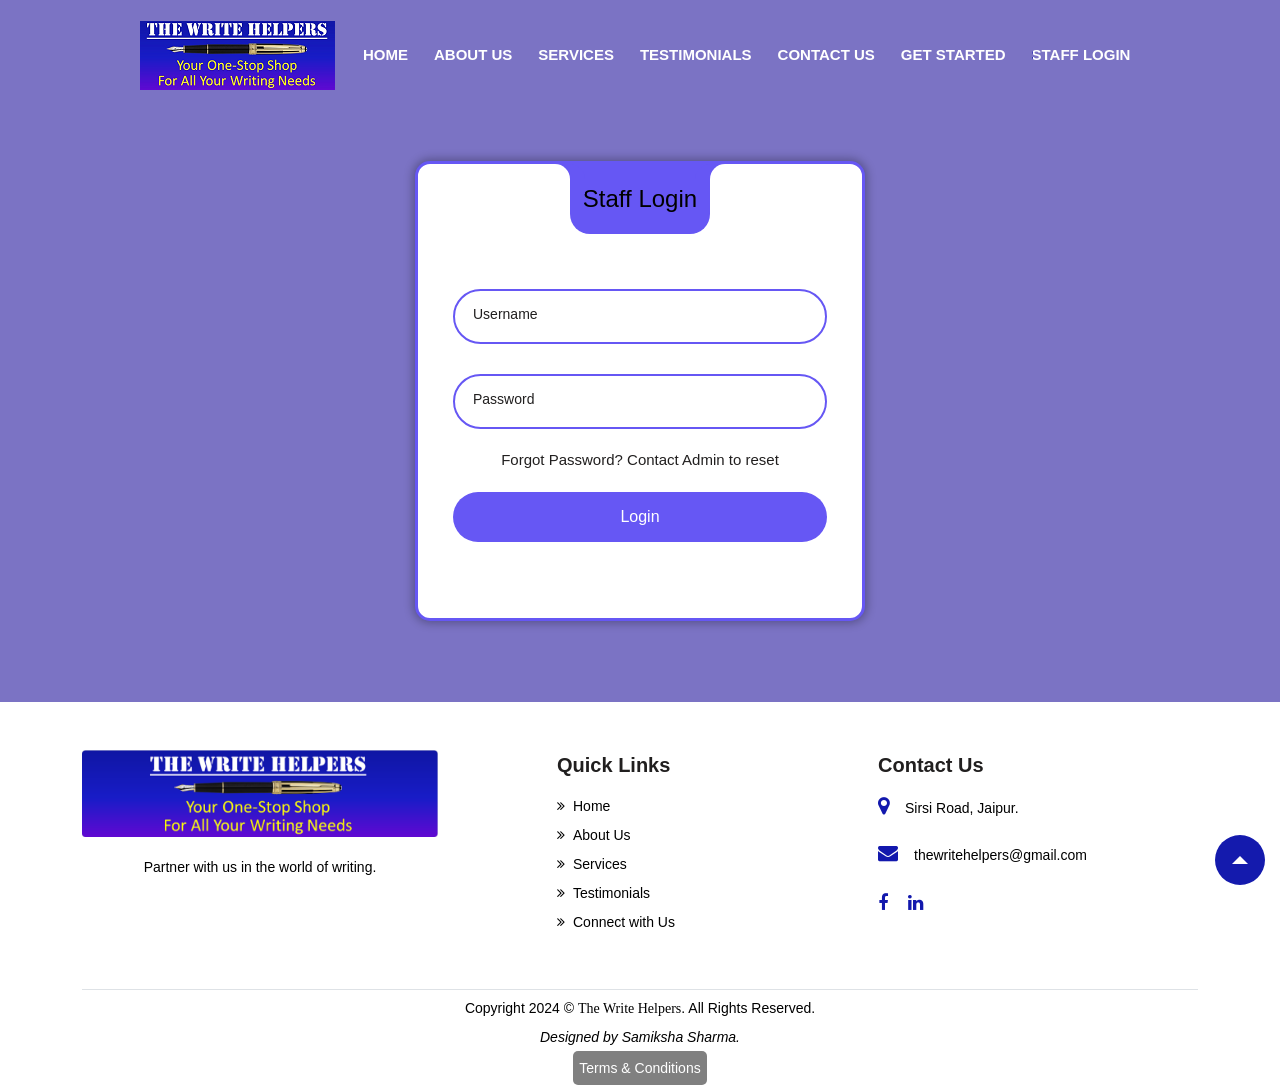
<file: login.html>
﻿<!DOCTYPE html>
<html lang="en">
  <head>
    <!-- ========== Meta Tags ========== -->
    <meta charset="utf-8">
    <meta name="viewport" content="width=device-width, initial-scale=1">
    <meta name="description" content="Edusquad - Education Template">
    <!-- ========== Page Title ========== -->
    <title>TheWriteHelpers</title>
    <!-- ========== Favicon Icon ========== -->
    <link rel="shortcut icon" href="assets/image/LOGO.65c3c8d3624ae5.07844463.png" type="image/x-icon">
    <!-- ========== Google Fonts ========== -->
    <link href="../../../css?family=Montserrat:400,800&display=swap" rel="stylesheet">
    <!-- ========== Start Stylesheet ========== -->
    <link rel="stylesheet" href="assets/css/bootstrap.min.css">
    <link rel="stylesheet" href="../../../font-awesome/4.7.0/css/font-awesome.min.css">
    <link rel="stylesheet" type="text/css" href="assets/css/slick.css">
    <link rel="stylesheet" type="text/css" href="assets/css/slick-theme.css">
    <link rel="stylesheet" href="assets/css/animate.min.css">
    <link rel="stylesheet" href="assets/css/aos.css">
    <link rel="stylesheet" href="assets/css/jquery.fancybox.min.css">
    <link rel="stylesheet" href="assets/css/themify-icons.css">
    <link rel="stylesheet" href="assets/css/style.css">


    <link rel="stylesheet" href="https://cdnjs.cloudflare.com/ajax/libs/font-awesome/4.7.0/css/font-awesome.min.css">
 


  </head>
  <!--start preloader-->
  <div class="preloader">
    <div class="spinner">
      <div class="double-bounce1"></div>
      <div class="double-bounce2"></div>
    </div>
  </div>
  <!--end preloader-->
  <div class="page-wrapper" id="page-wrapper">
    <!-- start top header -->
    <!-- <header class="top-header py-2">
      <div class="container">
        <div class="row align-content-center">
          <div class="col-xl-3 col-lg-4 col-md-12 text-start top-btn">
            <button type="button" class="btn theme-orange">Admission</button>
            <button type="button" class="btn theme-orange">Quick Inquery</button>
          </div>
          <div class="col-xl-2 col-lg-3 col-md-4 py-2 fw-bold f-15 announcement">
            <i class="fa fa-bullhorn me-3"></i>
            <span>Announcement</span>
          </div>
          <div class="col-xl-7 col-lg-5 col-md-8">
            <p class="marquee">
              <span> Hashtag going forward plagiarism West Seattle Blog Nook the power of the press belongs to the person who owns one Gannett get me rewrite project thunderdome.</span>
            </p>
          </div>
        </div>
      </div>
    </header> -->
    <!-- end top header -->
    <!-- start main header -->
    <header class="main-header" id="header">
      <div class="container-fluid">
        <nav class="navbar navbar-expand-lg navbar-dark">
          <a class="navbar-brand" href="index.html">
            <img src="assets/image/logo small.png " class=" img-fluid" alt="Edusquad"> 

          </a>
          <span class="navbar-toggler">
            <i class="ti-align-left" onclick="openNav()"></i>
          </span>
          <div class="collapse navbar-collapse " id="collapsibleNavbar">
            <ul class="navbar-nav">
              <li class="nav-item">
                <a class="nav-link" href="index.html">Home</a>
              </li>
              <!-- <li class="nav-item dropdown">
                <a class="nav-link dropdown-toggle" href="#" data-toggle="dropdown">About</a>
                <div class="dropdown-menu">
                  <a class="dropdown-item" href="about.html">Who We Are</a>
                  <a class="dropdown-item" href="achievement.html">Achievement</a>
                </div>
              </li> -->
              <!-- <li class="nav-item dropdown">
                <a class="nav-link dropdown-toggle" href="#" id="navbardrop" data-toggle="dropdown"> Student Corner </a>
                <div class="dropdown-menu">
                  <a class="dropdown-item" href="result.html">Result</a>
                  <a class="dropdown-item" href="student.html">Student</a>
                  <a class="dropdown-item" href="course.html">Course</a>
                </div>
              </li> -->
              <li class="nav-item">
                <a class="nav-link" href="index.html #About"  onclick="scrollToSection(event, 'About')">About Us</a>
              </li>
              <li class="nav-item">
                <a class="nav-link" href="index.html #services">Services</a>
              </li>
              <li class="nav-item">
                <a class="nav-link" href=" index.html #testimonials">Testimonials</a>
              </li>
              <li class="nav-item">
                <a class="nav-link" href="#contact">Contact Us</a>
              </li>
              <li class="nav-item">
                <a class="nav-link" href="https://form.jotform.com/240222126163038" target="_blank">Get Started</a>
              </li>
              <li class="nav-item">
                <a class="nav-link" href="login.html">Staff Login</a>
              </li>
            </ul>
          </div>
          <div>
          <!-- <a href="#About" class="theme-orange btn mt-3 apply-now">Connect with Us</a></div> -->
        </div>
        </nav>
      </div>
    </header>
    <!-- end main header -->
    <!-- start side menu -->
    <div id="mySidenav" class="sidenav">
      <a href="javascript:void(0)" class="closebtn" onclick="closeNav()">&times;</a>
      <div class="sidenav-links pt-4">
        <a href="index.html">Home</a>
        <!-- <button class="dropdown-btn">About Us <i class="fa fa-caret-down"></i>
        </button>
        <div class="dropdown-container">
          <a href="about.html">
            <i class="fa fa-caret-right me-3"></i>Who We Are </a>
          <a href="achievement.html">
            <i class="fa fa-caret-right me-3"></i>Achievement </a>
        </div>
        <button class="dropdown-btn">Student Corner <i class="fa fa-caret-down"></i>
        </button>
        <div class="dropdown-container">
          <a href="student.html">
            <i class="fa fa-caret-right me-3"></i>Student </a>
          <a href="result.html">
            <i class="fa fa-caret-right me-3"></i>Result </a>
          <a href="course.html">
            <i class="fa fa-caret-right me-3"></i>Course </a>
        </div> -->
        <a href=" index.html #About">About Us</a>
        <a href="index.html #services">Services</a>
        <a href=" index.html #testimonials">Testimonials</a>
        <a href="#contact">Contact Us</a>
          <a  href="https://form.jotform.com/240222126163038" target="_blank">Get Started</a>
          <a href="login.html">Staff Login</a>

        <!-- <a href="contact.html">Contact</a> -->
      </div>
    </div>
    <!-- end side menu -->
    <!-- start inner-banner -->
    <!-- <section class="inner-banner">
        <h1 class="fw-bold text-center">Staff Login</h1>
    </section> -->
    <!-- end inner-banner -->
    <!-- start contact -->
    <!-- <section class="contact-section">
        <div class="container">
            <div class="sec-title text-center mb-3" data-aos="fade-up" data-aos-duration="1000">
                <span class="title">Get In Touch</span>
                <h2>We’d Love To Here From You</h2>
                <div class="divider">
                    <span class="fa fa-mortar-board"></span>
                </div>
            </div>
            <div class="row">
                <div class="col-lg-8 col-md-8">
                    <div class="contact-form p-5" data-aos="zoom-in" data-aos-duration="1000">
                        <div class="border-line"></div>
                        <h3 class="fw-bold color-orange">Drop Message</h3>
                        <form>
                            <div class="mb-3">
                                <label for="exampleInputName">Name</label>
                                <input class="form-control" id="exampleInputName" placeholder="Enter Name" type="text">
                            </div>
                            <div class="mb-3">
                                <label for="exampleInputEmail1">Email Address</label>
                                <input class="form-control" id="exampleInputEmail1" placeholder="Enter Email" type="email">
                                <small class="form-text text-muted" id="emailHelp">We'll never share your email with anyone
                                    else.
                                </small>
                            </div>
                            <div class="mb-3">
                                <label for="exampleInputNumber">Phone Number</label>
                                <input class="form-control" id="exampleInputNumber" placeholder="Enter Number" type="email">
                            </div>
                            <div class="mb-3">
                                <label for="exampleInputMessage">Message</label>
                                <input class="form-control" id="exampleInputMessage" placeholder="Message" type="email">
                            </div>
                            <div class="form-check">
                                <input class="form-check-input" id="exampleCheck1" type="checkbox">
                                <label class="form-check-label" for="exampleCheck1">Check me out</label>
                            </div>
                            <button class="btn theme-orange border-0 mt-4" type="submit">Send Message</button>
                        </form>
                    </div>
                </div>
                <div class="col-lg-4 col-md-4 ms-minus">
                    <div class="media p-3 d-flex justify-content-between align-items-center theme-blue mb-3" data-aos="zoom-in" data-aos-duration="1000">
                        <div class="media-body text-start">
                            <h6 class="color-orange fw-bold mb-1">Address</h6>
                            <p class="mb-0">503 Old Buffalo Street
                                Northwest #205, New York-3087</p>
                        </div>
                        <img class="img-fluid contact-icon" data-aos="zoom-in" data-aos-duration="1050" src="assets/images/icons/location.png" alt="Location">
                    </div>
                    <div class="media p-3 d-flex justify-content-between align-items-center theme-blue mb-3" data-aos="zoom-in" data-aos-duration="1000">
                        <div class="media-body text-start">
                            <h6 class="color-orange fw-bold mb-1">Email</h6>
                            <p class="mb-0">support@gmail.com</p>
                        </div>
                        <img class="img-fluid contact-icon" data-aos="zoom-in" data-aos-duration="1500" src="assets/images/icons/mail.png" alt="Mail">
                    </div>
                    <div class="media p-3 d-flex justify-content-between align-items-center theme-blue" data-aos="zoom-in" data-aos-duration="1000">
                        <div class="media-body text-start">
                            <h6 class="color-orange fw-bold mb-1">Contact Number</h6>
                            <p class="mb-0">+821 (2365) 456 90</p>
                        </div>
                        <img class="img-fluid contact-icon" data-aos="zoom-in" data-aos-duration="1050" src="assets/images/icons/call.png" alt="Call">
                    </div>
                </div>
            </div>
        </div>
    </section> -->



    <section class="log">
        <div class="wrapper">
            <div class="login-box">
                <div class="login-header">
                    <span>Staff Login</span>
                </div>
                <div class="input_box">
                    <input type="text" id="user" class="input-field" required>
                    <label for="user" class="label">Username</label>
                    <i class="bx bx-user icon"></i>
                </div>
                <div class="input_box">
                    <input type="password" id="pass" class="input-field" required oninput="checkPasswordStrength(this.value)">
                    <label for="pass" class="label">Password</label>
                    <i class="bx bx-lock-alt icon" id="togglePassword"></i>
                </div>
                <div id="passwordStrength" class="password-strength"></div>
                <div class="remember-forgot">
                    <div class="forgot">
                     Forgot Password? Contact Admin to reset
                    </div>
                </div>
                <div class="input_box">
                    <input type="button" class="input-submit btn btn-primary" value="Login" onclick="handleLogin()">
                </div>
                <div id="invalidCredentialsMessage" class="alert alert-danger text-center mt-3" role="alert">
                    Invalid username or password. Please try again.
                </div>
            </div>
        </div>
    </section>
     


    <!-- end contact -->
    <footer class="" id="contact">
        <div class="container">
          <div class="footer-top border-bottom pt-5">
            <div class="row">
              <div class="col-lg-4 col-md-12 side" >
                <a href="index.html">
                  <img src="assets/image/LOGO.65c3c8d3624ae5.07844463.png" class="img-fluid  mb-3" alt="Edusquad">
                </a>
                <p class="text-center"> Partner with us in the world of writing.</p>
                <!-- <ul class="social-icon">
                  <li>
                    <a href="javascript:">
                      <i class="fa fa-facebook-f"></i>
                    </a>
                  </li>
                  
                  <li>
                    <a href="javascript:">
                      <i class="fa fa-linkedin"></i>
                    </a>
                  </li>
                </ul> -->
              </div>
              <div class="col-lg-1"></div>
              <div class="col-lg-3 col-md-6 "  >
                <h5 class="fw-bold mb-3">Quick Links</h5>
                <ul>
                  <li>
                    <a href="index.html">
                      <i class="fa fa-angle-double-right me-2"></i>Home </a>
                  </li>
                  <li>
                    <a href="index.html #About">
                      <i class="fa fa-angle-double-right me-2"></i>About Us </a>
                  </li>
                  <li>
                    <a href=" index.html #services">
                      <i class="fa fa-angle-double-right me-2"></i>Services </a>
                  </li>
                  <li>
                    <a href="index.html #testimonials">
                      <i class="fa fa-angle-double-right me-2"></i>Testimonials</a>
                  </li>
                  <!-- <li>
                    <a href="achievement.html">
                      <i class="fa fa-angle-double-right me-2"></i>Achievenment </a>
                  </li>

                  <li>
                    <a href="career.html">
                      <i class="fa fa-angle-double-right me-2"></i>Career </a>
                  </li> -->
                  <li>
                    <a href="https://form.jotform.com/240222126163038" target="_blank">
                      <i class="fa fa-angle-double-right me-2"></i>Connect with Us </a>
                  </li>
                </ul>
              </div>
              <!-- <div class="col-lg-3 col-md-6 mb-md-5 mb-4" data-aos="fade-in" data-aos-duration="1050">
                <h5 class="fw-bold mb-3">Recent News</h5>
                <div class="row">
                  <div class="col-md-4 col-sm-2 col-2 mb-2 pe-0">
                    <img src="assets/images/thumb_1.jpg" class="img-fluid" alt="Gallery">
                  </div>
                  <div class="col-md-4 col-sm-2 col-2 mb-2 pe-0">
                    <img src="assets/images/thumb_2.jpg" class="img-fluid" alt="Gallery">
                  </div>
                  <div class="col-md-4 col-sm-2 col-2 mb-2 pe-0">
                    <img src="assets/images/thumb_3.jpg" class="img-fluid" alt="Gallery">
                  </div>
                  <div class="col-md-4 col-sm-2 col-2 pe-0">
                    <img src="assets/images/thumb_4.jpg" class="img-fluid" alt="Gallery">
                  </div>
                  <div class="col-md-4 col-sm-2 col-2 pe-0">
                    <img src="assets/images/thumb_5.jpg" class="img-fluid" alt="Gallery">
                  </div>
                  <div class="col-md-4 col-sm-2 col-2 pe-0">
                    <img src="assets/images/thumb_6.jpg" class="img-fluid" alt="Gallery">
                  </div>
                </div>
              </div> -->
              <div class="col-lg-4 col-md-6 ps-lg-5  mb-md-5" >
                <h5 class="fw-bold mb-3">Contact Us</h5>
                <ul class="address-icon">
                  <li class="mb-3">
                    <i class="fa fa-map-marker me-3 color-orange"></i>Sirsi Road, Jaipur.
                  </li>
                  <!-- <li class="mb-3">
                    <i class="fa fa-phone me-3 color-orange"></i>+91 215478895
                  </li> -->
                  <li class="mb-3">
                  <a href="https://mail.google.com/mail/u/0/?fs=1&tf=cm&source=mailto&to=thewritehelpers@gmail.com" target="_blank"><i class="fa fa-envelope color-orange me-3"></i>thewritehelpers@gmail.com
                  </li>
                </ul>
                <ul class="social-icon">
                  <li>
                    <a href="https://www.facebook.com/TheWriteHelpers" target="_blank">
                      <i class="fa fa-facebook-f"></i>
                    </a>
                  </li>
                  <!-- <li>
                    <a href="javascript:">
                      <i class="fa fa-google-plus"></i>
                    </a>
                  </li>
                  <li>
                    <a href="javascript:">
                      <i class="fa fa-twitter"></i>
                    </a>
                  </li>
                  <li>
                    <a href="javascript:">
                      <i class="fa fa-skype"></i>
                    </a>
                  </li> -->
                  <li>
                    <a href="javascript:">
                      <i class="fa fa-linkedin"></i>
                    </a>
                  </li>
                </ul>
              </div>
            </div>
          </div>
          <!-- <div class="bottom-footer py-3 d-flex flex-column justify-content-center text-center">
            <p class="mb-0 ">Copyright 2024 © <span style="font-family: stencil; ">The Write Helpers</span>. All Rights Reserved.<br> Designed by Samiksha Sharma.</p>
            <a href="https://docs.google.com/document/u/1/d/e/2PACX-1vSUkr8_VuBOCzpEP0Gz1ujNxS8BQxcN6AK1xhcFjw0YNWrnBMfz_SCNeoSD5tdDtYn8OCOkKxDSGv5j/pub" target="_blank"> <p class="mb-0 back ">Terms & Conditions</p></a>

          </div> -->



          <div class="bottom-footer py-1 d-flex flex-column justify-content-center text-center">
            <p class="mb-0">Copyright 2024 © <span style="font-family: stencil;">The Write Helpers</span>. All Rights Reserved.<br> <i>Designed by Samiksha Sharma.</i></p>
            <a href="https://docs.google.com/document/u/1/d/e/2PACX-1vSUkr8_VuBOCzpEP0Gz1ujNxS8BQxcN6AK1xhcFjw0YNWrnBMfz_SCNeoSD5tdDtYn8OCOkKxDSGv5j/pub" target="_blank">
                <p class="mb-0 terms-button">Terms & Conditions</p>
            </a>
        </div>

          
<!-- <div class="align-items-center">
  <a href="#About" class="theme-orange btn mt-3 apply-now ">terms & conditions</a>

</div> -->

          <!-- <div class="row">
            <div class="col-md-12">
              <p class="mb-0 text-center">Copyright 2024 © <span style="font-family: stencil; ">The Write Helpers</span>. All Rights Reserved.<br> Designed by Samiksha Sharma.</p>
            </div>
            
            <div   class="back">
              <a href="https://docs.google.com/document/u/1/d/e/2PACX-1vSUkr8_VuBOCzpEP0Gz1ujNxS8BQxcN6AK1xhcFjw0YNWrnBMfz_SCNeoSD5tdDtYn8OCOkKxDSGv5j/pub" target="_blank"> <p class="mb-0  ">Terms & Conditions</p></a>

            </div>
          </div> -->





        </div>
      </footer>
      <!-- end footer -->
      <a href="#" id="scroll">
        <span></span>
      </a>
    </div>
    <!-- ===============jQuery Frameworks============= -->
    <script src="assets/js/jquery.min.js"></script>
    <script src="assets/js/popper.min.js"></script>
    <script src="assets/js/bootstrap.min.js"></script>
    <script src="assets/js/slick.min.js"></script>
    <script src="assets/js/jquery.fancybox.min.js"></script>
    <script src="assets/js/aos.js"></script>
    <script src="assets/js/page/about/about.js"></script>
    <script src="assets/js/script.js"></script>
    

  
    <script>
       function handleLogin() {
        var username = document.getElementById('user').value;
        var password = document.getElementById('pass').value;

        // Example validation logic (replace with actual logic)
        if (username !== "correctUsername" || password !== "correctPassword") {
            document.getElementById('invalidCredentialsMessage').style.display = 'block'; // Show the error message
            
            // Clear the input fields
            document.getElementById('user').value = '';
            document.getElementById('pass').value = '';
        } else {
            document.getElementById('invalidCredentialsMessage').style.display = 'none'; // Hide the error message
            // Proceed with successful login (e.g., redirect to another page)
        }
    }

    
        // function checkPasswordStrength(value) {
           
        //     var strength = document.getElementById('passwordStrength');
        //     if (value.length < 6) {
        //         strength.textContent = 'Weak';
        //         strength.style.color = 'red';
        //     } else {
        //         strength.textContent = 'Strong';
        //         strength.style.color = 'green';
        //     }
        // }
    </script>








  </body>
</html>
</file>
<file: assets/css/themify-icons.css>
@font-face {
	font-family: 'themify';
	src:url('../fonts/themify.eot');
	src:url('../fonts/themify-1.eot') format('embedded-opentype'),
		url('../fonts/themify.woff') format('woff'),
		url('../fonts/themify.ttf') format('truetype');
	font-weight: normal;
	font-style: normal;
}

[class^="ti-"], [class*=" ti-"] {
	font-family: 'themify';
	speak: none;
	font-style: normal;
	font-weight: normal;
	font-variant: normal;
	text-transform: none;
	line-height: 1;

	/* Better Font Rendering =========== */
	-webkit-font-smoothing: antialiased;
	-moz-osx-font-smoothing: grayscale;
}

.ti-wand:before {
	content: "\e600";
}
.ti-volume:before {
	content: "\e601";
}
.ti-user:before {
	content: "\e602";
}
.ti-unlock:before {
	content: "\e603";
}
.ti-unlink:before {
	content: "\e604";
}
.ti-trash:before {
	content: "\e605";
}
.ti-thought:before {
	content: "\e606";
}
.ti-target:before {
	content: "\e607";
}
.ti-tag:before {
	content: "\e608";
}
.ti-tablet:before {
	content: "\e609";
}
.ti-star:before {
	content: "\e60a";
}
.ti-spray:before {
	content: "\e60b";
}
.ti-signal:before {
	content: "\e60c";
}
.ti-shopping-cart:before {
	content: "\e60d";
}
.ti-shopping-cart-full:before {
	content: "\e60e";
}
.ti-settings:before {
	content: "\e60f";
}
.ti-search:before {
	content: "\e610";
}
.ti-zoom-in:before {
	content: "\e611";
}
.ti-zoom-out:before {
	content: "\e612";
}
.ti-cut:before {
	content: "\e613";
}
.ti-ruler:before {
	content: "\e614";
}
.ti-ruler-pencil:before {
	content: "\e615";
}
.ti-ruler-alt:before {
	content: "\e616";
}
.ti-bookmark:before {
	content: "\e617";
}
.ti-bookmark-alt:before {
	content: "\e618";
}
.ti-reload:before {
	content: "\e619";
}
.ti-plus:before {
	content: "\e61a";
}
.ti-pin:before {
	content: "\e61b";
}
.ti-pencil:before {
	content: "\e61c";
}
.ti-pencil-alt:before {
	content: "\e61d";
}
.ti-paint-roller:before {
	content: "\e61e";
}
.ti-paint-bucket:before {
	content: "\e61f";
}
.ti-na:before {
	content: "\e620";
}
.ti-mobile:before {
	content: "\e621";
}
.ti-minus:before {
	content: "\e622";
}
.ti-medall:before {
	content: "\e623";
}
.ti-medall-alt:before {
	content: "\e624";
}
.ti-marker:before {
	content: "\e625";
}
.ti-marker-alt:before {
	content: "\e626";
}
.ti-arrow-up:before {
	content: "\e627";
}
.ti-arrow-right:before {
	content: "\e628";
}
.ti-arrow-left:before {
	content: "\e629";
}
.ti-arrow-down:before {
	content: "\e62a";
}
.ti-lock:before {
	content: "\e62b";
}
.ti-location-arrow:before {
	content: "\e62c";
}
.ti-link:before {
	content: "\e62d";
}
.ti-layout:before {
	content: "\e62e";
}
.ti-layers:before {
	content: "\e62f";
}
.ti-layers-alt:before {
	content: "\e630";
}
.ti-key:before {
	content: "\e631";
}
.ti-import:before {
	content: "\e632";
}
.ti-image:before {
	content: "\e633";
}
.ti-heart:before {
	content: "\e634";
}
.ti-heart-broken:before {
	content: "\e635";
}
.ti-hand-stop:before {
	content: "\e636";
}
.ti-hand-open:before {
	content: "\e637";
}
.ti-hand-drag:before {
	content: "\e638";
}
.ti-folder:before {
	content: "\e639";
}
.ti-flag:before {
	content: "\e63a";
}
.ti-flag-alt:before {
	content: "\e63b";
}
.ti-flag-alt-2:before {
	content: "\e63c";
}
.ti-eye:before {
	content: "\e63d";
}
.ti-export:before {
	content: "\e63e";
}
.ti-exchange-vertical:before {
	content: "\e63f";
}
.ti-desktop:before {
	content: "\e640";
}
.ti-cup:before {
	content: "\e641";
}
.ti-crown:before {
	content: "\e642";
}
.ti-comments:before {
	content: "\e643";
}
.ti-comment:before {
	content: "\e644";
}
.ti-comment-alt:before {
	content: "\e645";
}
.ti-close:before {
	content: "\e646";
}
.ti-clip:before {
	content: "\e647";
}
.ti-angle-up:before {
	content: "\e648";
}
.ti-angle-right:before {
	content: "\e649";
}
.ti-angle-left:before {
	content: "\e64a";
}
.ti-angle-down:before {
	content: "\e64b";
}
.ti-check:before {
	content: "\e64c";
}
.ti-check-box:before {
	content: "\e64d";
}
.ti-camera:before {
	content: "\e64e";
}
.ti-announcement:before {
	content: "\e64f";
}
.ti-brush:before {
	content: "\e650";
}
.ti-briefcase:before {
	content: "\e651";
}
.ti-bolt:before {
	content: "\e652";
}
.ti-bolt-alt:before {
	content: "\e653";
}
.ti-blackboard:before {
	content: "\e654";
}
.ti-bag:before {
	content: "\e655";
}
.ti-move:before {
	content: "\e656";
}
.ti-arrows-vertical:before {
	content: "\e657";
}
.ti-arrows-horizontal:before {
	content: "\e658";
}
.ti-fullscreen:before {
	content: "\e659";
}
.ti-arrow-top-right:before {
	content: "\e65a";
}
.ti-arrow-top-left:before {
	content: "\e65b";
}
.ti-arrow-circle-up:before {
	content: "\e65c";
}
.ti-arrow-circle-right:before {
	content: "\e65d";
}
.ti-arrow-circle-left:before {
	content: "\e65e";
}
.ti-arrow-circle-down:before {
	content: "\e65f";
}
.ti-angle-double-up:before {
	content: "\e660";
}
.ti-angle-double-right:before {
	content: "\e661";
}
.ti-angle-double-left:before {
	content: "\e662";
}
.ti-angle-double-down:before {
	content: "\e663";
}
.ti-zip:before {
	content: "\e664";
}
.ti-world:before {
	content: "\e665";
}
.ti-wheelchair:before {
	content: "\e666";
}
.ti-view-list:before {
	content: "\e667";
}
.ti-view-list-alt:before {
	content: "\e668";
}
.ti-view-grid:before {
	content: "\e669";
}
.ti-uppercase:before {
	content: "\e66a";
}
.ti-upload:before {
	content: "\e66b";
}
.ti-underline:before {
	content: "\e66c";
}
.ti-truck:before {
	content: "\e66d";
}
.ti-timer:before {
	content: "\e66e";
}
.ti-ticket:before {
	content: "\e66f";
}
.ti-thumb-up:before {
	content: "\e670";
}
.ti-thumb-down:before {
	content: "\e671";
}
.ti-text:before {
	content: "\e672";
}
.ti-stats-up:before {
	content: "\e673";
}
.ti-stats-down:before {
	content: "\e674";
}
.ti-split-v:before {
	content: "\e675";
}
.ti-split-h:before {
	content: "\e676";
}
.ti-smallcap:before {
	content: "\e677";
}
.ti-shine:before {
	content: "\e678";
}
.ti-shift-right:before {
	content: "\e679";
}
.ti-shift-left:before {
	content: "\e67a";
}
.ti-shield:before {
	content: "\e67b";
}
.ti-notepad:before {
	content: "\e67c";
}
.ti-server:before {
	content: "\e67d";
}
.ti-quote-right:before {
	content: "\e67e";
}
.ti-quote-left:before {
	content: "\e67f";
}
.ti-pulse:before {
	content: "\e680";
}
.ti-printer:before {
	content: "\e681";
}
.ti-power-off:before {
	content: "\e682";
}
.ti-plug:before {
	content: "\e683";
}
.ti-pie-chart:before {
	content: "\e684";
}
.ti-paragraph:before {
	content: "\e685";
}
.ti-panel:before {
	content: "\e686";
}
.ti-package:before {
	content: "\e687";
}
.ti-music:before {
	content: "\e688";
}
.ti-music-alt:before {
	content: "\e689";
}
.ti-mouse:before {
	content: "\e68a";
}
.ti-mouse-alt:before {
	content: "\e68b";
}
.ti-money:before {
	content: "\e68c";
}
.ti-microphone:before {
	content: "\e68d";
}
.ti-menu:before {
	content: "\e68e";
}
.ti-menu-alt:before {
	content: "\e68f";
}
.ti-map:before {
	content: "\e690";
}
.ti-map-alt:before {
	content: "\e691";
}
.ti-loop:before {
	content: "\e692";
}
.ti-location-pin:before {
	content: "\e693";
}
.ti-list:before {
	content: "\e694";
}
.ti-light-bulb:before {
	content: "\e695";
}
.ti-Italic:before {
	content: "\e696";
}
.ti-info:before {
	content: "\e697";
}
.ti-infinite:before {
	content: "\e698";
}
.ti-id-badge:before {
	content: "\e699";
}
.ti-hummer:before {
	content: "\e69a";
}
.ti-home:before {
	content: "\e69b";
}
.ti-help:before {
	content: "\e69c";
}
.ti-headphone:before {
	content: "\e69d";
}
.ti-harddrives:before {
	content: "\e69e";
}
.ti-harddrive:before {
	content: "\e69f";
}
.ti-gift:before {
	content: "\e6a0";
}
.ti-game:before {
	content: "\e6a1";
}
.ti-filter:before {
	content: "\e6a2";
}
.ti-files:before {
	content: "\e6a3";
}
.ti-file:before {
	content: "\e6a4";
}
.ti-eraser:before {
	content: "\e6a5";
}
.ti-envelope:before {
	content: "\e6a6";
}
.ti-download:before {
	content: "\e6a7";
}
.ti-direction:before {
	content: "\e6a8";
}
.ti-direction-alt:before {
	content: "\e6a9";
}
.ti-dashboard:before {
	content: "\e6aa";
}
.ti-control-stop:before {
	content: "\e6ab";
}
.ti-control-shuffle:before {
	content: "\e6ac";
}
.ti-control-play:before {
	content: "\e6ad";
}
.ti-control-pause:before {
	content: "\e6ae";
}
.ti-control-forward:before {
	content: "\e6af";
}
.ti-control-backward:before {
	content: "\e6b0";
}
.ti-cloud:before {
	content: "\e6b1";
}
.ti-cloud-up:before {
	content: "\e6b2";
}
.ti-cloud-down:before {
	content: "\e6b3";
}
.ti-clipboard:before {
	content: "\e6b4";
}
.ti-car:before {
	content: "\e6b5";
}
.ti-calendar:before {
	content: "\e6b6";
}
.ti-book:before {
	content: "\e6b7";
}
.ti-bell:before {
	content: "\e6b8";
}
.ti-basketball:before {
	content: "\e6b9";
}
.ti-bar-chart:before {
	content: "\e6ba";
}
.ti-bar-chart-alt:before {
	content: "\e6bb";
}
.ti-back-right:before {
	content: "\e6bc";
}
.ti-back-left:before {
	content: "\e6bd";
}
.ti-arrows-corner:before {
	content: "\e6be";
}
.ti-archive:before {
	content: "\e6bf";
}
.ti-anchor:before {
	content: "\e6c0";
}
.ti-align-right:before {
	content: "\e6c1";
}
.ti-align-left:before {
	content: "\e6c2";
}
.ti-align-justify:before {
	content: "\e6c3";
}
.ti-align-center:before {
	content: "\e6c4";
}
.ti-alert:before {
	content: "\e6c5";
}
.ti-alarm-clock:before {
	content: "\e6c6";
}
.ti-agenda:before {
	content: "\e6c7";
}
.ti-write:before {
	content: "\e6c8";
}
.ti-window:before {
	content: "\e6c9";
}
.ti-widgetized:before {
	content: "\e6ca";
}
.ti-widget:before {
	content: "\e6cb";
}
.ti-widget-alt:before {
	content: "\e6cc";
}
.ti-wallet:before {
	content: "\e6cd";
}
.ti-video-clapper:before {
	content: "\e6ce";
}
.ti-video-camera:before {
	content: "\e6cf";
}
.ti-vector:before {
	content: "\e6d0";
}
.ti-themify-logo:before {
	content: "\e6d1";
}
.ti-themify-favicon:before {
	content: "\e6d2";
}
.ti-themify-favicon-alt:before {
	content: "\e6d3";
}
.ti-support:before {
	content: "\e6d4";
}
.ti-stamp:before {
	content: "\e6d5";
}
.ti-split-v-alt:before {
	content: "\e6d6";
}
.ti-slice:before {
	content: "\e6d7";
}
.ti-shortcode:before {
	content: "\e6d8";
}
.ti-shift-right-alt:before {
	content: "\e6d9";
}
.ti-shift-left-alt:before {
	content: "\e6da";
}
.ti-ruler-alt-2:before {
	content: "\e6db";
}
.ti-receipt:before {
	content: "\e6dc";
}
.ti-pin2:before {
	content: "\e6dd";
}
.ti-pin-alt:before {
	content: "\e6de";
}
.ti-pencil-alt2:before {
	content: "\e6df";
}
.ti-palette:before {
	content: "\e6e0";
}
.ti-more:before {
	content: "\e6e1";
}
.ti-more-alt:before {
	content: "\e6e2";
}
.ti-microphone-alt:before {
	content: "\e6e3";
}
.ti-magnet:before {
	content: "\e6e4";
}
.ti-line-double:before {
	content: "\e6e5";
}
.ti-line-dotted:before {
	content: "\e6e6";
}
.ti-line-dashed:before {
	content: "\e6e7";
}
.ti-layout-width-full:before {
	content: "\e6e8";
}
.ti-layout-width-default:before {
	content: "\e6e9";
}
.ti-layout-width-default-alt:before {
	content: "\e6ea";
}
.ti-layout-tab:before {
	content: "\e6eb";
}
.ti-layout-tab-window:before {
	content: "\e6ec";
}
.ti-layout-tab-v:before {
	content: "\e6ed";
}
.ti-layout-tab-min:before {
	content: "\e6ee";
}
.ti-layout-slider:before {
	content: "\e6ef";
}
.ti-layout-slider-alt:before {
	content: "\e6f0";
}
.ti-layout-sidebar-right:before {
	content: "\e6f1";
}
.ti-layout-sidebar-none:before {
	content: "\e6f2";
}
.ti-layout-sidebar-left:before {
	content: "\e6f3";
}
.ti-layout-placeholder:before {
	content: "\e6f4";
}
.ti-layout-menu:before {
	content: "\e6f5";
}
.ti-layout-menu-v:before {
	content: "\e6f6";
}
.ti-layout-menu-separated:before {
	content: "\e6f7";
}
.ti-layout-menu-full:before {
	content: "\e6f8";
}
.ti-layout-media-right-alt:before {
	content: "\e6f9";
}
.ti-layout-media-right:before {
	content: "\e6fa";
}
.ti-layout-media-overlay:before {
	content: "\e6fb";
}
.ti-layout-media-overlay-alt:before {
	content: "\e6fc";
}
.ti-layout-media-overlay-alt-2:before {
	content: "\e6fd";
}
.ti-layout-media-left-alt:before {
	content: "\e6fe";
}
.ti-layout-media-left:before {
	content: "\e6ff";
}
.ti-layout-media-center-alt:before {
	content: "\e700";
}
.ti-layout-media-center:before {
	content: "\e701";
}
.ti-layout-list-thumb:before {
	content: "\e702";
}
.ti-layout-list-thumb-alt:before {
	content: "\e703";
}
.ti-layout-list-post:before {
	content: "\e704";
}
.ti-layout-list-large-image:before {
	content: "\e705";
}
.ti-layout-line-solid:before {
	content: "\e706";
}
.ti-layout-grid4:before {
	content: "\e707";
}
.ti-layout-grid3:before {
	content: "\e708";
}
.ti-layout-grid2:before {
	content: "\e709";
}
.ti-layout-grid2-thumb:before {
	content: "\e70a";
}
.ti-layout-cta-right:before {
	content: "\e70b";
}
.ti-layout-cta-left:before {
	content: "\e70c";
}
.ti-layout-cta-center:before {
	content: "\e70d";
}
.ti-layout-cta-btn-right:before {
	content: "\e70e";
}
.ti-layout-cta-btn-left:before {
	content: "\e70f";
}
.ti-layout-column4:before {
	content: "\e710";
}
.ti-layout-column3:before {
	content: "\e711";
}
.ti-layout-column2:before {
	content: "\e712";
}
.ti-layout-accordion-separated:before {
	content: "\e713";
}
.ti-layout-accordion-merged:before {
	content: "\e714";
}
.ti-layout-accordion-list:before {
	content: "\e715";
}
.ti-ink-pen:before {
	content: "\e716";
}
.ti-info-alt:before {
	content: "\e717";
}
.ti-help-alt:before {
	content: "\e718";
}
.ti-headphone-alt:before {
	content: "\e719";
}
.ti-hand-point-up:before {
	content: "\e71a";
}
.ti-hand-point-right:before {
	content: "\e71b";
}
.ti-hand-point-left:before {
	content: "\e71c";
}
.ti-hand-point-down:before {
	content: "\e71d";
}
.ti-gallery:before {
	content: "\e71e";
}
.ti-face-smile:before {
	content: "\e71f";
}
.ti-face-sad:before {
	content: "\e720";
}
.ti-credit-card:before {
	content: "\e721";
}
.ti-control-skip-forward:before {
	content: "\e722";
}
.ti-control-skip-backward:before {
	content: "\e723";
}
.ti-control-record:before {
	content: "\e724";
}
.ti-control-eject:before {
	content: "\e725";
}
.ti-comments-smiley:before {
	content: "\e726";
}
.ti-brush-alt:before {
	content: "\e727";
}
.ti-youtube:before {
	content: "\e728";
}
.ti-vimeo:before {
	content: "\e729";
}
.ti-twitter:before {
	content: "\e72a";
}
.ti-time:before {
	content: "\e72b";
}
.ti-tumblr:before {
	content: "\e72c";
}
.ti-skype:before {
	content: "\e72d";
}
.ti-share:before {
	content: "\e72e";
}
.ti-share-alt:before {
	content: "\e72f";
}
.ti-rocket:before {
	content: "\e730";
}
.ti-pinterest:before {
	content: "\e731";
}
.ti-new-window:before {
	content: "\e732";
}
.ti-microsoft:before {
	content: "\e733";
}
.ti-list-ol:before {
	content: "\e734";
}
.ti-linkedin:before {
	content: "\e735";
}
.ti-layout-sidebar-2:before {
	content: "\e736";
}
.ti-layout-grid4-alt:before {
	content: "\e737";
}
.ti-layout-grid3-alt:before {
	content: "\e738";
}
.ti-layout-grid2-alt:before {
	content: "\e739";
}
.ti-layout-column4-alt:before {
	content: "\e73a";
}
.ti-layout-column3-alt:before {
	content: "\e73b";
}
.ti-layout-column2-alt:before {
	content: "\e73c";
}
.ti-instagram:before {
	content: "\e73d";
}
.ti-google:before {
	content: "\e73e";
}
.ti-github:before {
	content: "\e73f";
}
.ti-flickr:before {
	content: "\e740";
}
.ti-facebook:before {
	content: "\e741";
}
.ti-dropbox:before {
	content: "\e742";
}
.ti-dribbble:before {
	content: "\e743";
}
.ti-apple:before {
	content: "\e744";
}
.ti-android:before {
	content: "\e745";
}
.ti-save:before {
	content: "\e746";
}
.ti-save-alt:before {
	content: "\e747";
}
.ti-yahoo:before {
	content: "\e748";
}
.ti-wordpress:before {
	content: "\e749";
}
.ti-vimeo-alt:before {
	content: "\e74a";
}
.ti-twitter-alt:before {
	content: "\e74b";
}
.ti-tumblr-alt:before {
	content: "\e74c";
}
.ti-trello:before {
	content: "\e74d";
}
.ti-stack-overflow:before {
	content: "\e74e";
}
.ti-soundcloud:before {
	content: "\e74f";
}
.ti-sharethis:before {
	content: "\e750";
}
.ti-sharethis-alt:before {
	content: "\e751";
}
.ti-reddit:before {
	content: "\e752";
}
.ti-pinterest-alt:before {
	content: "\e753";
}
.ti-microsoft-alt:before {
	content: "\e754";
}
.ti-linux:before {
	content: "\e755";
}
.ti-jsfiddle:before {
	content: "\e756";
}
.ti-joomla:before {
	content: "\e757";
}
.ti-html5:before {
	content: "\e758";
}
.ti-flickr-alt:before {
	content: "\e759";
}
.ti-email:before {
	content: "\e75a";
}
.ti-drupal:before {
	content: "\e75b";
}
.ti-dropbox-alt:before {
	content: "\e75c";
}
.ti-css3:before {
	content: "\e75d";
}
.ti-rss:before {
	content: "\e75e";
}
.ti-rss-alt:before {
	content: "\e75f";
}
</file>
<file: assets/css/style.css>
/* --------------------------------------------------------

Template Name: Edusquad Bootstrap 4 Education Template
Version: 1.0

-----------------------------------------------------------*/

html, body {
    position: relative;
    height: 100%;
}

body {
    font-family: 'Montserrat', sans-serif;
    font-size: 14px;
    color: #211f1f;
    margin: 0;
    padding: 0;
    background: white;
}

/*
****Default Style
1. Top Header
2. Main Header
3. Slider
4. Features
5. About Us
6. Service
7. Events
8. Counter
9. Meet our team
10. Online course
12. Search Course
13. Video faq
14. faq accordion
15. event gallery
16. Blog
17. Footer
*/

/*Default Style*/
h1,
h2,
h3,
h4,
h5,
h6 {
    font-family: 'Roboto', sans-serif;
    line-height: 1.5;
    font-weight: 400;
}
a {
    text-decoration: none;
    color: unset;
}
a:active,
a:hover,
a:focus {
    text-decoration: none;
}
a:active,
a:hover,
a:focus {
    outline: 0 none;
}
.theme-btn {
    padding: .875rem 2.75rem;
}
.theme-orange {
    background: #1218ad;
    color: white;
}
.theme-blue {
    background: #1218ad;
    color: white;
}
.color-orange {
    color: #1218ad;
}
.color-blue {
    color: #0c0b39;
}
.theme-light-bg {
    background: #e5eef6;
}
.p-17 {
    font-size: 17px;
}
.f-15 {
    font-size: 15px;
}
.box-shadow {
    box-shadow: 0 0 3px rgba(0, 0, 0, 0.1);
}
.border-unset {
    border: unset;
}
.form-control {
    background-clip: unset;
}
.bg-unset {
    background: unset;
}
.max-width {
    width: 600px;
}
.btn {
    border-radius: unset;
}
.counter-section, .target, .our-team, .online-course,  .event-listing, .event-gallery, .blog, .blog-detail,  .abt-counter, .timeline, .result, .result-list, .student, .faculties, .course, .blog-block, .contact-section {
   
    padding-bottom: 21px;
    padding-top: 100px;
}
.search-course{
    padding:10px 0
}
.course{
    padding-bottom: 90px;
    padding-top: 100px;
}
.aboutus{
    padding-bottom: 90px;
    padding-top: 100px;
}
.events{
      padding-bottom: 90px;
    padding-top: 100px;
    background: url("../image/bg_1.jpg");
}
.carousel .btn:hover, .post .btn:hover,.career-form .btn:hover, .contact-form .btn:hover, .result .btn:hover, .search-student .btn:hover, .join-us:hover {
    background: #1117ab;
    border:#1117ab;
    color: white;
}
.carousel{
    padding-top: 0px;
   
}
.navbar-nav .nav-link {
    color: #fff !important; /* White text color for better visibility on the image */
}
.bg-img {
    background-image: url('../image/educational-background-uygkkwviq3gbhewf.jpg'); /* Replace with your image path */
    background-size: cover;
    background-position: center;
    height: 100vh;
    position: relative;
    
    z-index: 1;
  }

  @media (max-width: 767px) {
    .bg-img {
        height: 50vh; /* Adjust for mobile devices */
    }
}
.get-course:hover {
    background: #1117ab;
    color: #0c0b39;
}
.form-control {
    border-radius: unset;
}
.sec-title .title {
    position: relative;
    display: block;
    font-size: 20px;
    line-height: 1.2em;
    color: #1218ad;
    font-weight: 600;
    margin-bottom: 20px;
    text-transform: uppercase;
    font-family: "Raleway", sans-serif;
}
.sec-title .title2 {
    color:white !important
}
.sec-title h2 {
    position: relative;
    display: block;
    line-height: 1.2em;
    color: black;
    font-weight: 700;
}
.sec-title .divider {
    position: relative;
    display: inline-block;
    margin: 10px 0;
    width: 150px;
    text-align: center;
}
.sec-title .divider:before, .sec-title .divider:after {
    position: absolute;
    left: 0;
    top: 9px;
    height: 1px;
    width: 52px;
    background-color: #0c0b39;
    content: "";
}
.bg-fill  .divider:before, .bg-fill  .divider:after {
    background-color: white !important;
}
.sec-title .divider:after {
    left: auto;
    right: 0;
}
.divider .fa {
    color: #0c0b39;
}
.bg-fill .divider .fa {
    color: white;
}
.slick-prev:hover, .slick-prev:focus, .slick-next:hover, .slick-next:focus {
    background: #1218ad !important;
}

/*pre loader*/
.preloader {
    position: fixed;
    top: 0;
    left: 0;
    width: 100%;
    height: 100%;
    background-color: #0c0b39;
    z-index: 999999;
    text-align: center;
}
.preloader .spinner {
    width: 60px;
    height: 60px;
    position: absolute;
    left: 0;
    right: 0;
    margin: 0 auto;
    top: 46%;
    -webkit-transform: translateY(-46%);
    transform: translateY(-46%);
}
.preloader .spinner .double-bounce1, .preloader .spinner .double-bounce2 {
    width: 100%;
    height: 100%;
    border-radius: 50%;
    background-color: #ffffff;
    opacity: 0.6;
    position: absolute;
    top: 0;
    left: 0;
    -webkit-animation: sk-bounce 2.0s infinite ease-in-out;
    animation: sk-bounce 2.0s infinite ease-in-out;
}
.preloader .spinner .double-bounce2 {
    -webkit-animation-delay: -1.0s;
    animation-delay: -1.0s;
}
@-webkit-keyframes sk-bounce {
    0%, 100% {
        -webkit-transform: scale(0);
        transform: scale(0);
    }

    50% {
        -webkit-transform: scale(1);
        transform: scale(1);
    }
}
@keyframes sk-bounce {
    0%, 100% {
        -webkit-transform: scale(0);
        transform: scale(0);
    }

    50% {
        -webkit-transform: scale(1);
        transform: scale(1);
    }
}
/*1. Top Header*/
.top-header {
    background-color: #0c0b39;
    color: white;
}
.top-header .btn {
    border-radius: unset;
    font-size: 13px;
}
.top-header .btn:hover {
    background: #1117ab;
    color: #e38b00;
}
.marquee {
    padding: 10px 0 0;
}
.marquee {
    margin: 0 auto;
    white-space: nowrap;
    overflow: hidden;
    box-sizing: border-box;
}
.marquee span {
    display: inline-block;
    padding-left: 100%;
    text-indent: 0;
    animation: marquee 15s linear infinite;
}
.marquee span:hover {
    animation-play-state: running;
}

/* Make it move */
@keyframes marquee {
    0% {
        transform: translate(0, 0);
    }

    100% {
        transform: translate(-100%, 0);
    }
}

/*2. Main Header*/
/* nav {
    padding: 0.5rem 0 !important;
} */
.navbar-nav .nav-link {
    color: #0c0b39;
    font-size: 14px;
    font-weight: 700;
    text-transform: uppercase;
}
.navbar-nav .nav-item .nav-link {
    text-decoration: none;
    -webkit-background-clip: text;
    -webkit-text-fill-color: transparent;
    background-image: -webkit-linear-gradient( to right, #1218ad, #1218ad 50%, white 50% );
    background-image: -moz-linear-gradient( to right, #1218ad, #1218ad 50%, white 50% );
    background-image: -ms-linear-gradient( to right, #1218ad, #1218ad 50%, white 50% );
    background-image: -o-linear-gradient( to right, #1218ad, #1218ad 50%, white 50% );
    background-image: linear-gradient( to right, #1218ad, #1218ad 50%, white 50% );
    background-size: 200% 100%;
    background-position: 100%;
}
.navbar-nav .nav-item .nav-link:hover {
    transition: all 0.4s cubic-bezier(0, 0, 0.23, 1);
    background-position: 0%;
  
}
.dropdown-toggle::after {
    color: #0c0b39;
}
.dropdown:hover .dropdown-menu {
    display: block;
}
.dropdown-menu {
    background: white;
    border-radius: unset;
    border: unset;
    box-shadow: 0px 0px 30px 0 rgba(0,0,0,.2);
}
.dropdown-item {
    color: #0c0b39 !important;
}
a.dropdown-item:hover {
    color: #1218ad !important;
}
.dropdown-item:focus, .dropdown-item:hover {
    color: #0c0b39 !important;
    text-decoration: none;
    background-color: unset;
}
.top-header .btn {
    padding: .575rem .75rem;
}
.navbar-toggler {
    color: #0c0b39 !important;
}
.navbar-toggler:focus {
    outline: unset;
    outline: unset;
}
.ti-align-left {
    font-size: 24px;
}
.sidenav {
    height: 100%;
    width: 0;
    position: fixed;
    z-index: 999999;
    top: 0;
    right: 0;
    background-color: #1218ad;
    
    overflow-x: hidden;
    transition: 0.5s;
    padding-top: 60px;
}
.sidenav a {
    padding: 8px 8px 8px 32px;
    text-decoration: none;
    font-size: 25px;
    color: white;
    display: block;
    transition: 0.3s;
}
.sidenav a:hover {
    color: #f1f1f1;
}
.sidenav .closebtn {
    position: absolute;
    top: 0;
    right: 10px;
    text-align: right;
    font-size: 36px;
    margin-left: 50px;
}
.sidenav a, .dropdown-btn {
    padding: 6px 8px 6px 16px;
    text-decoration: none;
    font-size: 18px;
    color: white;
    display: block;
    border: none;
    background: none;
    width: 100%;
    text-align: left;
    cursor: pointer;
    outline: none;
}
.sidenav a:hover, .dropdown-btn:hover {
    color: #f1f1f1;
}
.dropdown-container {
    display: none;
    padding-left: 8px;
}
.fa-caret-down {
    float: right;
    padding-right: 8px;
}
@media screen and (max-height: 450px) {
    .sidenav {
        padding-top: 15px;
    }

    .sidenav a {
        font-size: 18px;
    }
}
.sticky {
    position: fixed;
    top: 0 !important;
    width: 100%;
    background: white;
    z-index: 99999;
    box-shadow: 0 0 18px 0 rgba(0, 0, 0, 0.12);
}

/*3. Slider*/
.carousel-inner {
    height: 600px;
}
.carousel-inner img {
    width: 100%;
    height: 100%;
}
.carousel-indicators {
    display: flex;
    align-items: center;
}
.carousel-indicators li {
    width: 4px !important;
    height: 20px !important;
    border-top: unset !important;
    border-bottom: unset !important;
    opacity: unset;
}
.carousel-indicators .active {
    background: #e38b00;
}
.carousel-caption {
    bottom: unset;
    top:256px;
    right: unset;
    max-width: 600px;
    text-align: left;
    left:8%;
}
.apply-now {
    font-size: 18px;
    padding: 8px 18px;
}

/*4. Features*/
.features {
    padding: 50px 0 0;
    z-index: 1;
    position: relative;
}
.feature-box {
    position: relative;
    padding: 25px 30px 28px;
    -webkit-border-radius: 2px;
    -moz-border-radius: 2px;
    transition: all 0.3s linear;
    -webkit-transition: all 0.3s linear;
    -moz-transition: all 0.3s linear;
    -o-transition: all 0.3s linear;
    -ms-transition: all 0.3s linear;
    border: 1px solid #e38b00;
}
.feature-box .fa {
    color: #e38b00;
    font-size: 30px;
}
.feature-box:hover {
    box-shadow: 0 5px 20px rgba(0, 0, 0, 0.3);
}

/*5. About Us*/
.about-us {
    text-align: center;
    padding: 0 0 50px;
    /* background: url("../images/bg.jpg"); */
    background-repeat: no-repeat;
    background-position: right;
    z-index: -1;
    position: relative;
}
.bottom-line {
    position: relative;
    text-align: center;
    margin: auto;
    padding: 1rem;
}
.bottom-line:after, .bottom-line:before {
    position: absolute;
    bottom: 0;
    width: 20%;
    height: 2px;
    background: #e38b00;
    content: "";
    left: 50%;
    -webkit-transform: translateX(-50%);
    transform: translateX(-50%);
}
.bottom-line:before {
    bottom: 5px;
    width: 10%;
}
.about-box i {
    font-size: 40px;
    color: white;
    background: #5a0bd1;
    padding: 30px;
}

.button-box .left-btn,.button-box .right-btn {
    position: relative;
    font-size: 14px;
    padding: 0 30px;
    color: white;
    text-transform: uppercase;
    display: inline-block;
    line-height: 60px;
    margin: 0 4px;
    left:13px;
}
.button-box .right-btn:active {
    outline: none;
    box-shadow: none;
}
.button-box .right-btn:focus {
    outline: none;
    box-shadow: none;
}
.button-box .left-btn:active {
    outline: none;
    box-shadow: none;
}
.button-box .left-btn:focus {
    outline: none;
    box-shadow: none;
}
a.left-btn:before {
    position: absolute;
    content: '';
    background: #1218ad;
    width: 100%;
    height: 100%;
    left: 0;
    top: 0;
    z-index: -1;
    transform: skew(-30deg, 0deg);
}
a.left-btn:after {
    position: absolute;
    content: '';
    background: #1218ad;
    width: 40px;
    height: 100%;
    top: 0;
    left: -17px;
    z-index: -1;
}
a.right-btn:before {
    position: absolute;
    content: '';
    background: #1218ad;
    width: 100%;
    height: 100%;
    left: 0;
    top: 0;
    z-index: -1;
    transform: skew(-30deg, 0deg);
}
a.right-btn:after {
    position: absolute;
    content: '';
    background: #1218ad;
    width: 40px;
    height: 100%;
    top: 0;
    right: -17px;
    z-index: -1;
}
/* .left-btn:hover, .right-btn:hover {
    background-color: #1117ab;
  } */
  .button-box
  {
    padding-bottom: 20px;
  }
/*6. Service*/
.services {
    padding: 70px 0;
}
.services .card {
    -webkit-box-shadow: 3px 28px 24px -33px rgba(43, 80, 240, 1);
    -moz-box-shadow: 3px 28px 24px -33px rgba(43, 80, 240, 1);
    box-shadow: 3px 28px 24px -33px rgba(43, 80, 240, 1);
    border-radius: unset;
}
.services .card .fa {
    color: #e38b00;
}

/*7. Counter*/
.counter-section {
    position: relative;
    z-index: 100;
}
.counter {
    border: 1px solid #1218ad;
    position: relative;
    padding: 3rem;
    margin-bottom: 1.5rem;
}
.counter-box {
    text-align: center;
}
.count-title {
    position: absolute;
    bottom: -36px;
    padding: 0.5rem;
    color: white;
    background:#1218ad ;
    left: 0;
    right: 0;
    margin-left: auto;
    margin-right: auto;
    max-width: 130px;
}
.counter-section .counter-box .count-title {
    background: #0c0b39 !important;
}
.counter .fa {
    color: #e38b00;
}
.margin-bottom{
    margin-bottom: 2rem !important;
}


/*8. Events*/
.events {
    position: relative;
    padding: 50px 0 90px;
}
.events .slick-center .client-block {
    box-shadow: 1px 1px 20px 7px rgba(0, 0, 0, 0.08);
    opacity: 1;
}
.events .center .card {
    position: relative;
    -webkit-transition: all 0.7s ease-in-out;
    -moz-transition: all 0.7s ease-in-out;
    -ms-transition: all 0.7s ease-in-out;
    -o-transition: all 0.7s ease-in-out;
    transition: all 0.7s ease-in-out;
}
.events .center .card {
    margin-top: 5rem;
    border: unset;
}
.event-wrapper {
    position: relative;
    border: transparent;
    border-radius: 10px;
    overflow: hidden;
}
.event-wrapper:before {
    content: "";
    background: #e5eef68a;
    position: absolute;
    top: 0;
    left: 0;
    height: 100%;
    width: 100%;
    opacity: .75;
}
.event_video {
    position: absolute;
    top: 50%;
    left: 0;
    right: 0;
    text-align: center;
    transform: translateY(-50%);
}
.event_video a {
    height: 60px;
    width: 60px;
    background: #fd6500;
    display: inline-block;
    text-align: center;
    line-height: 60px;
    font-size: 14px;
    border-radius: 50%;
    color: #fff;
    transition: .3s;
}

/*9. Meet our team*/
.team-block {
    position: relative;
}
.team-img {
    position: relative;
    padding: 1rem 3rem;
    border: 1px solid #0c0b39;
}
.social-connect {
    position: absolute;
    bottom: 30px;
    left: 0;
    right: 0;
    margin-left: auto;
    margin-right: auto;
}
.social-connect li {
    list-style: none;
    display: inline-block;
    width: 40px;
    height: 40px;
    text-align: center;
    line-height: 40px;
    background: #5a0bd1;
    border-radius: 50%;
    color: #ffffff;
    margin: 4px 4px;
    box-shadow: 0px 10px 30px 0px rgba(199, 199, 199, 0.5);
    transition: .3s;
}
.social-connect li:hover {
    background: #1218ad;
}

/*10. Online course*/
.pa-2 {
    padding: 2rem;
}

/*12. Search Course*/
.search-course {
    background: url("../image/online-course-bg.jpg");
    background-size: cover;
}
.online-course-inner {
    color: white;
    background: rgba(16, 11, 57, 0.82);
    padding: 0px 0px 0px;
}
.online-course-inner input {
    padding: 1.6rem;
}
.online-course img {
    width: 75px;
}

/*13. Video faq*/
.video-faq {
    position: relative;
    background: #0c0b39;
}
.video-area {
    background: url("../image/video-bg.jpg");
    background-size: cover;
    padding: 250px 0;
    height: 100%;
}
.video-icon {
    position: absolute;
    top: 50%;
    left: 50%;
    transform: translate(-50%, -50%);
}
.video-icon span {
    display: block;
    position: relative;
    z-index: 3;
    width: 0;
    height: 0;
    border-left: 27px solid #e38b00;
    border-top: 17px solid transparent;
    border-bottom: 17px solid transparent;
}
.video-icon:before {
    content: "";
    position: absolute;
    z-index: 0;
    left: 50%;
    top: 50%;
    transform: translateX(-50%) translateY(-50%);
    display: block;
    width: 80px;
    height: 80px;
    background: #ffffff;
    border-radius: 50%;
    animation: pulse-border 1500ms ease-out infinite;
}
.video-icon:after {
    content: "";
    position: absolute;
    z-index: 1;
    left: 50%;
    top: 50%;
    transform: translateX(-50%) translateY(-50%);
    display: block;
    width: 80px;
    height: 80px;
    background: #ffffff;
    border-radius: 50%;
    transition: all 200ms;
}

/*13. Upcoming Events*/
.event-info ul li {
    display: inline;
}


/*14. faq accordion*/
.accordion-item{
    border: 1px solid #5a0bd1;
    background-color: transparent;
    border-radius: 0.375rem;
    color: white;
    margin-bottom: 10px;
}
.accordion-button{
    background-color: #0c0b39;
    color: white;
    border-radius: 0.375rem;
    box-shadow: unset;
    border: 1px solid #5a0bd1 !important;
}
.accordion-button:focus{
    box-shadow: unset;
    border-color: unset;
}
.accordion-button::after{
    background: url('../images/icons/chevron-down.svg');
}
.accordion-button:not(.collapsed)::after{
    background: url('../images/icons/chevron-down.svg');
}
.accordion-button:not(.collapsed){
    background-color: #5a0bd1;
    color: white;
}
.accordion-body{
    color: white;
}

/*15. event gallery*/
.event-gallery .autoplay img {
    width: 100%;
    height: 325px;
    object-fit: cover;
}
.event-gallery .slick-slide .gallery-item {
    position: relative;
    overflow: hidden;
    z-index: 1;
}
.event-gallery .slick-slide .gallery-item:before {
    position: absolute;
    content: '';
    left: 0;
    width: 100%;
    height: 100%;
    background: #030749d1;
    opacity: 0;
    transition: all 0.3s ease 0s;
}
.event-gallery .slick-slide .gallery-item:hover:before {
    opacity: 1;
}
.event-gallery .slick-slide .gallery-item:hover .content {
    display: block !important;
    position: absolute;
    bottom: 20px;
    width: 100%;
    color: white;
    padding: 1rem;
}
.event-gallery .slick-slide .gallery-item:hover .content h5 {
    bottom: 20px !important;
    top: unset;
}
.event-gallery .content {
    display: none !important;
}

/*16. Blog*/
.blog {
    position: relative;
}

.read-more {
    border: 1px solid #5a0bd1;
    border-radius: 22px;
    font-size: 15px;
}
.post_inner {
    background: #f5fbff;
}
.post:hover {
    box-shadow: 0 0 30px 0 rgba(0,0,0,.2);
    background-color: #fff;
}
.post:hover .post_inner {
    background: white !important;
}
.post {
    transition: all 0.3s;
    -webkit-transition: all 0.3s;
    -moz-transition: all 0.3s;
    -ms-transition: all 0.3s;
    -o-transition: all 0.3s;
}
.post:hover {
    -webkit-box-shadow: 0 5px 35px 0 rgba(51, 51, 51, 0.05);
    box-shadow: 0 5px 35px 0 rgba(51, 51, 51, 0.05);
    transform: translateY(-5px);
    -webkit-transform: translateY(-5px);
    -moz-transform: translateY(-5px);
    -ms-transform: translateY(-5px);
    -o-transform: translateY(-5px);
}
.post img {
    height: 233px;
    object-fit: cover;
    width: 100%;
}
.joinus {
    padding: 50px 0;
}
.joinus-content {
    padding: 3rem;
    margin-top: -40px;
}
.joinus-content .read-more {
    font-size: 16px;
}
.left-mr {
    margin-left: -9rem;
    margin-top: 2.5rem;
}
.p-10 {
    padding: 10rem;
}

/*17. Footer*/
footer p {
    color: black;
    line-height: 2;
}
footer ul {
    list-style: none;
    padding-left: 0;
    color: black;
}
footer ul li {
    padding-bottom: 0.5rem;
}
footer .fas {
    font-size: 20px;
    color: #1218ad;
}
footer ul li a:hover {
    color: #1218ad;
}
.address-icon .fa {
    font-size: 20px;
}
.social-icon li {
    display: inline-block;
    margin-right: 1rem;
    font-size: 18px;
    color:#1218ad;
}

/*********************************About us Page************************************/
.inner-banner {
    padding: 100px 0;
    background: url("../image/inner-bg.jpg");
    background-position: top;
    background-size: cover;
    position: relative;
    color: white;
}
.about-title {
    font-size: 60px;
    line-height: 1 !important;
    color:#1218ad;
}
.about-img {
    position: relative;
}
.about-img .img_1 {
    border: 1px solid #5a0bd1;
    position: relative;
    max-width: fit-content;
    padding: 1rem;
}
.about-img .img_2 {
    position: absolute;
    right: 3%;
    bottom: 35px;
    padding: 1rem;
    background: #1218ad;
    justify-content: space-between;
    width: 200px;
}
.img_2 .video-btn {
    right: 0;
    left: unset;
}
.target-block {
    -webkit-transition: all 300ms ease;
    -ms-transition: all 300ms ease;
    -o-transition: all 300ms ease;
    -moz-transition: all 300ms ease;
    transition: all 300ms ease;
}
.target-block:hover {
    transform: scale(1.02);
    -webkit-transform: scale(1.02);
    -moz-transform: scale(1.02);
    -ms-transform: scale(1.02);
    -o-transform: scale(1.02);
}
.target-block:hover .target-icon {
    transform: rotateY(190deg);
}
.target-block .target-icon {
    -webkit-transition: all 0.7s ease-in-out;
    -moz-transition: all 0.7s ease-in-out;
    -ms-transition: all 0.7s ease-in-out;
    -o-transition: all 0.7s ease-in-out;
    transition: all 0.7s ease-in-out;
}
.target-block .border-line {
    z-index: unset;
}
.abt-counter .counter-box .counter{
    margin-bottom: 3rem !important;
}
/*History*/
.timeline .slick-dots {
    display: none !important;
}
.slider-for {
    margin: auto;
    max-width: 600px;
}
.history_slide {
    position: relative;
}
.history_slide:after {
    content: "";
    position: absolute;
    height: 2px;
    width: 100%;
    background: black;
    left: 0;
    top: 65px;
    z-index: -1;
}
.timeline .fa {
    padding: 0.5rem;
}
.timeline .slick-center .fa {
    color: #e38b00;
    position: relative;
    border: 1px solid #e38b00;
    border-radius: 50%;
    padding: 0.5rem;
}
.timeline .slick-center h3 {
    font-weight: bold;
    color: #e38b00;
}
.timeline .slick-prev, .timeline .slick-next {
    display: none !important;
}

/*3. Target*/
.target {
    background: url("../image/bg_1.jpg");
}
.target-block {
    border: 1px solid rgba(255, 255, 255, 0.3);
    position: relative;
}
.border-line {
    width: 100%;
    height: 100%;
    position: absolute;
    border: 1px solid #1318b1;
    top: 5px;
    left: 5px;
    z-index: -1;
}

/*4. Testimonial*/
.client-block {
    box-shadow: 1px 1px 12px 0px rgba(0, 0, 0, 0.09);
    border-radius: 6px;
    padding: 35px 35px;
    margin: 24px 18px;
    opacity: .4;
    cursor: pointer;
    height: 241px;
    /* width:386px; */


    background-color: white;
}
.client-block img {
    width: 60px;
}
.events .slick-next {
    right: 46% !important;
    /* bottom: -53px !important; */
    top:344px;
}
.events .slick-prev {
    left: 45% !important;
    /* bottom: -53px !important;  */
    top:344px;
}

/*********************************Contact Page************************************/
.contact-form {
    border: 1px solid #e38b00;
    position: relative;
    padding-right: 170px !important;
}
.form-control:focus {
    border-color: #0c0b39;
    box-shadow: unset;
}
.contact-icon {
    margin-right: -65px;
    background: #e38b00;
    padding: 1rem;
    width: 70px;
}
.contact-form input {
    border-radius: unset;
}
.contact-form .mb-3 label {
    position: relative;
    color: #222222;
    font-size: 16px;
    font-weight: 400;
}
label {
    margin-bottom: 0.5rem;
}
.contact-form ::placeholder {
    font-size: 14px;
}
.ms-minus {
    padding: 3rem 0 0;
    margin-left: -113px;
}
.contact-section .media {
    padding: 2rem!important;
    margin-right: 5rem;
    min-height: 146px;
}

/*********************************Career Page************************************/
.career {
    padding: 50px 0;
}
.border-box {
    position: relative;
    height: 170px;
    border: 1px solid #e38b00;
}
.career-form {
    padding: 1rem;
}
.career-form {
    border: 1px solid #e38b00;
    position: relative;
    z-index: 1;
}
.resume {
    border: 2px dashed rgba(0,0,0,.15);
    padding: 10px;
    text-align: center;
    font-size: 15px;
}

/*********************************Blog Page************************************/
.blog-block {
    position: relative;
    padding: 50px 0;
}

/*********************************Blog Detail************************************/
.blog-img img {
    width: 100%;
}
.share .social-icon li {
    margin-right: 1rem;
    margin-left: 0;
    font-size: 16px;
    border: 1px solid;
    border-radius: 50%;
    width: 35px;
    line-height: 34px;
    text-align: center;
    height: 35px;
}
.blog-category ul
li {
    display: inline-block;
    position: relative;
    width: 100%;
    padding: 10px 0px;
    color: #0f1934;
    margin-bottom: 5px;
    border-bottom: 1px solid #f2f2f2;
}
.blog-category ul li:last-child {
    border-bottom: none;
}
.blog-category ul li::before {
    content: "\f061";
    font-family: FontAwesome;
    right: 0px;
    top: 10px;
    position: absolute;
    color: #e38b00;
    padding-right: 10px;
}
.comments img,.recent-blog img {
    width: 60px;
}

/*********************************Gallery Page************************************/
.gallery {
    padding: 50px 0;
}
#filters {
    margin: 1%;
    padding: 0;
    list-style: none;
}
#filters li {
    float: left;
    border: 2px solid #e38b00;
    margin-right: 1rem;
    border-radius: 17px;
    font-size: 16px;
}
#filters li span {
    display: block;
    padding: 5px 20px;
    text-decoration: none;
    color: #e38b00;
    cursor: pointer;
}
#filters li span.active {
    background: #e38b00;
    color: #fff;
    border-radius: 10px;
}
#portfoliolist .portfolio {
    -webkit-box-sizing: border-box;
    -moz-box-sizing: border-box;
    -o-box-sizing: border-box;
    width: 100%;
    margin: 1%;
    display: none;
    float: left;
    overflow: hidden;
    position: relative;
}
.portfolio-wrapper {
    overflow: hidden;
    position: relative !important;
    background: #666;
    cursor: pointer;
}
.portfolio img {
    max-width: 100%;
    position: relative;
    top: 0;
}
.portfolio .label {
    content: '';
    position: absolute;
    width: 100%;
    height: 100%;
    z-index: 0;
    background: #e38b009e;
    top: 0;
    right: 0;
    opacity: 0;
}
.portfolio .label-bg {
    background: #e38b009e;
}
.portfolio .label-text {
    position: absolute;
    bottom: 40px;
    left: 40px;
}
.label-text a {
    font-size: 20px;
    transform: translateX(46px);
    transition: all .4s;
    opacity: 1;
    text-transform: capitalize;
    color: #fff;
    letter-spacing: 1px;
    font-weight: 400;
}
.label-text span {
    font-size: 13px;
    letter-spacing: 2.6px;
    transform: translateX(-20px);
    transition: all .4s;
    opacity: 0;
    text-transform: uppercase;
    color: #fff;
    font-weight: 600;
}
.portfolio .text-category {
    display: block;
    font-size: 9px;
}
.portfolio:hover .label {
    opacity: 1;
}
.portfolio:hover img {
    top: unset;
}
@media only screen and (min-width: 768px) and (max-width: 959px) {
    .container {
        width: 768px;
    }
}
@media only screen and (max-width: 767px) {
    .container {
        width: 95%;
    }

    #portfoliolist .portfolio {
        width: 48%;
        margin: 1%;
    }
}
@media only screen and (min-width: 480px) and (max-width: 767px) {
    .container {
        width: 70%;
    }
}

/*********************************Achievement Page************************************/
.achievement {
    padding: 50px 0;
}
.achievement h3 {
    position: relative;
    padding-left: 75px;
}
.achievement h3:before {
    content: '';
    position: absolute;
    width: 65px;
    top: 37%;
    height: 4px;
    left: 0;
    background: #e38b00;
}
.img-block {
    position: relative;
    border: 1px solid #e38b00;
    height: 365px;
    width: 355px;
    float: right;
}
.cust_img {
    position: absolute;
    left: -100px;
    top: 55px;
    padding-right: 70px;
}
.left-block {
    float: left !important;
}
.left-block .cust_img {
    right: -110px;
    left: 0;
    padding-left: 70px;
    padding-right: 0;
}

/*********************************Faculties Page************************************/
.team-image {
    position: relative;
    border: 1px solid #e38b00;
}
.team-image img {
    width: 200px;
}
.faculty-block {
    position: relative;
    height: 100%;
    margin-bottom: 5rem;
}
.faculty-block:hover .team-image {
    -webkit-transition: all 1000ms ease;
    -moz-transition: all 1000ms ease;
    -ms-transition: all 1000ms ease;
    -o-transition: all 1000ms ease;
    transition: all 1000ms ease;
    transform: rotateY(180deg);
}
.faculties-info {
    position: absolute;
    bottom: 0;
    left: 20px;
    right: 20px;
}

/*********************************Result Page************************************/
.autoplay img {
    height: 270px;
}
.result_img {
    position: relative;
}
.result_img img {
    object-fit: cover;
}
.result .read-more {
    font-size: 18px;
    width: fit-content;
}
.result-box table {
    font-size: 17px;
}
.overlay {
    background-color: #0c0b39a8;
    position: absolute;
    width: 100%;
    height: 100%;
    bottom: 0;
    left: 0px;
    right: 0px;
    top: 0px;
    margin: auto;
    transition: all ease .5s;
    opacity: 0;
}
.overlay-text {
    opacity: 0;
    position: absolute;
    top: 50px;
    left: 50px;
    color: white;
}
.result_img:hover .overlay,.result_img:hover .overlay-text, .Portfolio:hover .overlay, .Portfolio:hover .overlay-text {
    opacity: 1;
}
.slick-prev, .slick-next {
    background: #1218ad !important;
    height: 40px !important;
    width: 40px !important;
    top: 367px;
    bottom: 20px;
}
.autoplay .slick-next {
    left: -70px !important;
    margin-left: 5px;
}
/* .autoplay .slick-prev {
    left: -110px!important;
} */

/*********************************Course Page************************************/
.course .Portfolio {
    position: relative;
    float: left;
    max-width: 100%;
    margin: 2rem 1rem 0;
    transition-duration: 0.4s;
    animation: winanim 0.5s;
    -webkit-backface-visibility: visible;
    backface-visibility: visible;
    background-color: rgb(255, 255, 255);
    box-shadow: 0px 0px 5px 0px rgba(12, 11, 57, 0.18);
    height:auto;
    
}


.course .portfolio2{
    box-shadow: none !important;
}


.course .Portfolio img {
    max-width: 100%;
    height: auto;
    object-fit: cover;
}
.course .nav {
    padding:0 20px;
}
.course .nav li a {
    margin: 5px;
    /* padding: 15px 50px; */
    font-size: 16px;
    color: #1218ad;
    border: 1px solid #1218ad;
}
.nav .nav-link {
    border-radius: unset;
}
.course .nav a:hover {
    color: white;
    background: #1218ad;
}
.course .nav .active {
    color: white;
    background: #1218ad;
}
.course-desc .btn:hover {
    border: 1px solid  #0c0b39;
    color: #0c0b39;
    background: unset;
}
@keyframes winanim {
    0% {
        opacity: 0;
        transform: scale3d(.3,.3,.3);
    }

    50% {
        opacity: 1;
    }
}

/*********************************Student Page************************************/
.student-img {
    position: relative;
    -webkit-transition: all 300ms ease;
    -ms-transition: all 300ms ease;
    -o-transition: all 300ms ease;
    -moz-transition: all 300ms ease;
    transition: all 300ms ease;
}
.student-img:hover {
    transform: scale(1.02);
    -webkit-transform: scale(1.02);
    -moz-transform: scale(1.02);
    -ms-transform: scale(1.02);
    -o-transform: scale(1.02);
}
.student-desc {
    position: relative;
    border: 1px solid #e38b00;
    padding: 0 2rem;
    margin-top: 1rem;
}
.std_desc_two b {
    margin-right: 0.5rem;
}
.video {
    position: relative;
}
.video img {
    height: 350px;
    width: 100%;
    object-fit: cover;
}
.video-btn {
    position: absolute;
    top: 50%;
    left: 50%;
    transform: translate(-50%, -50%);
}
.video:before {
    content: "";
    position: absolute;
    left: 0;
    top: 0;
    width: 100%;
    height: 100%;
    background-color: rgba(227, 139, 0, 0.72);
}
.contact-us {
    padding: 50px 0;
}
.contact-us-block {
    position: relative;
    border: 1px solid #5a0bd1;
    height: 400px;
}
.contact-us .slick-next {
    right: 40%;
    top: unset;
    bottom: -60px;
}
.contact-us .slick-prev {
    left: 40%;
    top: unset;
    bottom: -60px;
}

/*scroll to top*/
#scroll {
    position: fixed;
    right: 15px;
    bottom: 15px;
    cursor: pointer;
    width: 50px;
    height: 50px;
    background-color: #1218ad;
    text-indent: -9999px;
    display: none;
    -webkit-border-radius: 60px;
    -moz-border-radius: 60px;
    border-radius: 60px;
}
#scroll{
    display: inline;
}
#scroll span {
    position: absolute;
    top: 50%;
    left: 50%;
    margin-left: -8px;
    margin-top: -12px;
    height: 0;
    width: 0;
    border: 8px solid transparent;
    border-bottom-color: #ffffff;
}
#scroll:hover {
    background-color: white;
    opacity: 1;
    filter: "alpha(opacity=100)";
    -ms-filter: "alpha(opacity=100)";
    box-shadow: 0 0 18px 0 rgba(0, 0, 0, 0.12);
}
#scroll:hover span {
    border-bottom-color: #1218ad;
}

/*media query*/
@media only screen and (min-width: 992px) {
    /* .events .slick-prev {
        left: 44% !important;
    } */
    /* .events .slick-next {
        right: 44% !important;
    } */
    .social-connect li {
        width: 35px;
        height: 35px;
        line-height: 35px;
    }
}

@media only screen and (min-width: 992px) {
    .hidden-lg {
        display: none;
    }
}

@media only screen and (max-width: 991px) {
    .top-btn {
        text-align: center !important;
    }
    /* .carousel-inner {
        height: unset;
    } */
    .hidden-md {
        display: none;
    }
    .social-connect {
        bottom: 35px;
    }
    .contact-us {
        padding-top: 0 !important;
    }
    .contact-us .slick-prev {
        left: 43%;
    }
    .contact-us .slick-next {
        right: 43%;
    }
    .course-block {
        margin-left: 0 !important;
        margin-right: 0 !important;
    }
    .course .nav li a {
        padding: 15px 35px;
    }
    .course .Portfolio {
        width: 100%;
    }
    .course .nav {
        padding: 0;
    }
    .contact-section .media {
        margin-right: unset;
    }
    .target-block {
        padding: 1rem !important;
    }
    .online-course-inner .count-title {
        position: absolute;
        bottom: -28px;
        padding: 0.5rem;
        background: #1218ad;
        max-width: 100px;
        font-size: 20px;
    }
    .events {
        padding: 50px 0;
    }
    .client-block {
        margin: 0 18px;
    }
    .abt-counter .counter-box{
        margin-top: 50px;
    }
}
@media only screen and (max-width: 991px) and (min-width: 767px){
    .team-img img {
         height: 300px;
    }
    .comment {
        flex-direction: column;
    }
}
@media only screen and (max-width: 767px) {
    .search-course .counter-box .counter{
        margin-bottom: 4rem;
    }
    .carousel-caption {
        top: 100px;
        right: 15% !important;
    }
    .contact-us {
        padding: 0 !important;
    }
    .joinus-content {
        margin: unset !important;
    }
    .social-connect {
        bottom: 30px;
    }
    .contact-us-block{
        height: unset;
    }
    .contact-us-block .single-item .slick-slide{
        padding-bottom: 0 !important;
    }
    .announcement {
        display: none;
    }
    .target-block {
        text-align: center;
    }
    .bottom-footer {
        flex-direction: column;
        text-align: center;
    }
    .client-block {
        opacity: unset;
    }
    .video {
        margin: 3rem 0 !important;
    }
    .video-area{
        padding: 150px 0;
    }
    .course .Portfolio {
        width: 100%;
        margin-right: unset;
        margin-left: unset;
    }
    .course .nav li a {
        padding: 10px 15px;
    }
    .course .nav li a {
        font-size: 15px;
    }
    .img-block {
        position: unset;
        border: unset;
        width: unset;
        height: unset;
    }
    .cust_img {
        position: unset;
        padding-right: unset !important;
        padding-left: unset !important;
    }
    .img-block .border-line {
        display: none;
    }
    .blog-block .post {
        margin-bottom: 0;
    }
    .contact-form {
        padding-right: 3rem !important;
    }
    .ms-minus {
        margin-left: unset;
    }
    .contact-icon {
        margin-right: unset;
    }
    .course-block {
        margin-left: 0 !important;
        margin-right: 0 !important;
    }
    .online-course-inner .counter-box .counter {
        margin-right: 8rem;
        margin-left: 8rem;
    }
    .small-screen {
        padding: 3rem !important;
        padding-bottom: 0 !important;
    }
    .social-connect li {
        width: 30px;
        height: 30px;
        line-height: 30px;
    }
    .team-block h4 {
        font-size: 1.3rem;
    }
    .counter-img img{
        width: unset !important;
    }
    .last-child{
        margin-bottom: 0 !important;
    }
    .margin-bottom{
        margin-bottom: unset;
    }
    .result-box .sec-title{
        text-align: center;
    }
}

@media only screen and (max-width: 650px) {
    .about-img .img_2 {
        margin-left: auto;
        left: 0;
        margin-right: auto;
        bottom: -25px;
    }
}

@media only screen and (max-width: 600px) {
    .carousel-caption h1 {
        font-size: 1.5rem;
    }
    .online-course-inner .counter-box .counter {
        margin-right: 2rem;
        margin-left: 2rem;
    }
}

@media only screen and (max-width: 500px) {
    .carousel-caption {
        top: 197px;
    }
}
@media only screen and (max-width: 576px) {
    .team-img img {
        height: 300px;
    }
    .social-connect li {
        width: 40px;
        height: 40px;
        line-height: 40px;
    }
}
@media only screen and (max-width: 480px) {
    .online-course .counter-box .counter {
        margin-right: 3rem;
        margin-left: 3rem;
    }
}

@media only screen and (max-width: 425px) {
    .contact-us .slick-next, .contact-us .slick-prev {
        bottom: -45px;
    }
    .button-box .left-btn, .button-box .right-btn {
        font-size: 13px;
        padding: 0px 12px 0 15px;
    }
    .apply-now {
        font-size: 15px;
        padding: 6px 10px;
        margin-top: 0 !important;
    }
    .carousel-caption h1 {
        font-size: 1.2rem;
    }
    .carousel-caption {
        top: 200px;
    }
    .course-block {
        display: block !important;
    }
    .course-block img {
        display: block;
    }
    .course-block .course-text {
        margin-top: 1rem !important;
        padding-left: 0 !important;
        text-align: center;
    }
}
  
@media only screen and (max-width: 375px) {
    .carousel-caption h1 {
        font-size: 1.2rem;
    }
    .carousel-caption {
        top: 30px;
    }
    .banner-desc {
        display: none;
    }
}

@media only screen and (max-width: 350px) {
    .carousel-caption h1 {
        font-size: 1rem;
    }
    .carousel-caption {
        top: 117px;
    }
}

.img-responsive{
   height: 100px;
}

.img-cover{
    width: 386px !important;
    height: 121px !important; 
    object-fit: cover !important;
    max-width: 100% !important;
}
.course-desc{
    height: 121px;
    width: 104%;
}
.main-header{
    background-color: transparent !important; /* Ensure the background is transparent */
    position: absolute; 
    width: 100%; /* Full width */
    z-index: 1000; /* Ensure it appears above the carousel */
    top: 13px;
    /* position: fixed; */
    
}

@media screen and (max-width: 768px) {
    .change{
        display: none;
    }
}

@media only screen and (min-width: 1024px) and (max-width: 1024px){
    .navbar-brand{
        margin-right: -1rem;
        margin-left: 0rem; 
    }
    .navbar-collapse {
        padding-left: 27px;}
        .navbar-nav .nav-link {
            padding-right: 26px;
            padding-left: 0
        }
}

@media only screen and (min-width: 1440px) and (max-width: 2560px){
    .navbar-brand{
        margin-right: 3rem;
        margin-left: 7rem; 
    }
    .navbar-nav .nav-link {
        padding-right: 54px;
       font-size: 16px !important; 
    }
}
@media only screen and (min-width: 1025px) and (max-width: 1439px){
    .navbar-brand{
        margin-right: -1rem;
        margin-left: 0rem; 
    }
    .navbar-collapse {
        padding-left: 29px;}
    }



@media only screen and (min-width: 1024px) and (max-width: 1024px){
    .changes{
        padding: 0.5rem 0.75rem !important; 
    }
}
@media only screen and (min-width: 768px) and (max-width: 768px){
    .changes{
        padding: 0.4rem 0.75rem !important;
    }
}
@media only screen and (min-width: 768px) and (max-width: 768px){
    .changed{
        padding: 1rem 0.75rem !important;
    }
}

@media only screen and (min-width: 768px) and (max-width: 768px){
    .size{
        padding: 1rem 0.75rem !important;
    }
}

@media only screen and (min-width: 768px) and (max-width: 768px){
    .sizes{
        padding: 2rem 0.75rem !important;
    }
}

@media only screen and (min-width: 767px) and (max-width: 2560px) {
    .target-block{
        margin-bottom: 0px !important;
    }
}
.target-block{
    margin-bottom: 40px ;
  }

  @media only screen and (min-width: 320px) and (max-width: 425px) {
    .navbar-brand{
        margin-right: 0px !important;
        margin-left: 1rem !important;
    }
}
@media only screen and (min-width: 319px) and (max-width: 767px)  {
    .navbar-brand{
        margin-right: 0px !important;
        margin-left: 1rem !important;
    }
}

@media screen and  (min-width: 768px) and (max-width: 768px) {
    .navbar-brand{
       
        margin-left: 5rem !important;
    }
}

/* @media screen and  (min-width: 1025px) and (max-width: 1336px) {
    .navbar-brand{
       margin-right: 0rem !important;
        margin-left: 0rem !important;
    }
    .navbar-nav{
        padding-left: 40px !important;
    }
}

@media screen and  (min-width: 992px) and (max-width: 1023px) {
    .navbar-brand{
       margin-right: 0rem !important;
        margin-left: 0rem !important;
    }
} */

@media screen and  (min-width: 992px) and (max-width: 1023px) {
    .navbar-brand{
       margin-right: 0rem !important;
        margin-left: 0rem !important;
    }}

/* @media screen and  (min-width: 1023px) and (max-width: 2560px) {
    .slick-next{
        display:none !important;
    }
    .slick-prev{
        display: none !important;
    }

}  */
@media only screen and (min-width: 1024px) and (max-width: 1024px){
    .img-cover{
        width: 386px !important;
        height: 121px !important; 
        object-fit: cover !important;
        max-width: 100% !important;
    }
}

@media only screen and (min-width: 320px) and (max-width: 376px){
    .img-cover{
        width: 386px !important;
        height: 121px !important; 
        object-fit: cover !important;
        max-width: 100% !important;
    }
}

@media only screen and (min-width: 768px) and (max-width: 768px){
    .img-cover{
        width: 386px !important;
        height: 121px !important; 
        object-fit: cover !important;
        max-width: 100% !important;
    }
}

.acc{
    /* height:122px; */
    width:258px;
    align-items: center !important ;
}



@media only screen and (min-width: 1024px) and (max-width: 1024px){
    .client-block{
        height:283px;
       width:283px;
    }
    .events .slick-prev {
        top: 377px;
    }
    .events .slick-next {
        top: 377px;
    }
}

@media only screen and (min-width: 768px) and (max-width: 768px){
    .client-block{
        height:266px;
        width:314px;
    }
}
@media only screen and (min-width: 425px) and (max-width: 425px){
    .client-block{
        height:243px;
        width:359px;
    }
}
@media only screen and (min-width: 375px) and (max-width: 375px){
    .client-block{
        height:265px;
        width:317px;
    }
}
@media only screen and (min-width: 320px) and (max-width: 320px){
    .client-block{
        height:305px;
        width:263px;
    }
}
@media only screen and (min-width: 320px) and (max-width: 2560px){
    .logi{
        display:none;
    }
}



@media only screen and (min-width: 1370px) and (max-width: 1439px){
.navbar-nav .nav-link {
    padding-right: 57px;
    padding-left: 0px;
}
.navbar-brand{
    margin-right: 0px;
    margin-left: 7rem;
}
}


@media only screen and (min-width: 1310px) and (max-width: 1369px){
    .navbar-brand{
        margin-right: -1px;
        margin-left: 8rem;
    }
    .navbar-nav .nav-link {
        padding-right: 46px;
        padding-left: 0px;
    }
}
@media only screen and (min-width: 1125px) and (max-width: 1309px){
    .navbar-brand{
        margin-right: -1px;
        margin-left: 8rem;
    }
}


.terms-button {
    display: inline-block;     /* Make the button only as wide as the text */
    padding: 3px 6px;         /* Padding for the button */
    background-color:grey; /* Button color */
    color: white;              /* Text color */
    text-decoration: none;     /* Remove underline */
    border-radius: 5px;        /* Rounded corners */
    /* box-shadow: 0 2px 5px rgba(0, 0, 0, 0.2);  */
    transition: background-color 0.3s ease;  /* Smooth hover transition */
    font-size: 14px;           /* Font size */
    /* font-weight: bold;         */
    cursor: pointer;           /* Pointer cursor on hover */
    /* margin-top: 10px;           */
}

.terms-button:hover {
    background-color:grey; /* Darker color on hover */
}          



.wrapper {
    width: 100%;
    display: flex;
    justify-content: center;
    align-items: center;
    min-height: 78vh;
    background-color: rgba(0, 0, 0, 0.2);
  }
  
  .login-box {
    position: relative;
    width: 450px;
    border: 3px solid #6657f4;
    border-radius: 15px;
    padding: 7.5em 2.5em 4em 2.5em;
    background-color: #ffffff;
    box-shadow: 0px 0px 10px 2px rgba(0, 0, 0, 0.3);
    margin-top:100px;
    margin-bottom: 20px;
  }
  
  .login-header {
    position: absolute;
    top: 0;
    left: 50%;
    transform: translateX(-50%);
    display: flex;
    align-items: center;
    justify-content: center;
    background-color: #6657f4;
    width: 140px;
    height: 70px;
    border-radius: 0 0 20px 20px;
  }
  
  .login-header span {
    font-size: 24px;
    color: #000000;
  }
  
  .login-header::before {
    content: "";
    position: absolute;
    top: 0;
    left: -30px;
    width: 30px;
    height: 30px;
    border-top-right-radius: 50%;
    background: transparent;
    box-shadow: 15px 0 0 0 #6657f4;
  }
  
  .login-header::after {
    content: "";
    position: absolute;
    top: 0;
    right: -30px;
    width: 30px;
    height: 30px;
    border-top-left-radius: 50%;
    background: transparent;
    box-shadow: -15px 0 0 0 #6657f4;
  }
  
  .input_box {
    position: relative;
    display: flex;
    flex-direction: column;
    margin: 20px 0;
  }
  
  .input-field {
    width: 100%;
    height: 55px;
    font-size: 16px;
    background: transparent;
    color: #000000;
    padding-inline: 20px 50px;
    border: 2px solid #6657f4;
    border-radius: 30px;
    outline: none;
  }
  
  #user {
    margin-bottom: 10px;
  }
  
  .label {
    position: absolute;
    top: 15px;
    left: 20px;
    transition: 0.2s ease-in-out;
  }
  
  .input-field:focus ~ .label,
  .input-field:valid ~ .label {
    position: absolute;
    top: -10px;
    left: 20px;
    font-size: 14px;
    background-color: #6657f4;
    border-radius: 30px;
    color: black;
    padding: 0 10px;
  }
  
  .icon {
    position: absolute;
    top: 18px;
    right: 25px;
    font-size: 20px;
    cursor: pointer;
  }
  
  .bx-hide {
    content: "\eb2c"; /* Hide icon */
  }
  
  .bx-show {
    content: "\eb25"; /* Show icon */
  }
  
  .remember-forgot {
    display: flex;
    justify-content: center;
    font-size: 15px;
  }
  
  .input-submit {
    width: 100%;
    height: 50px;
    background: #6657f4;
    font-size: 16px;
    font-weight: 500;
    border: none;
    border-radius: 30px;
    cursor: pointer;
    transition: 0.3s ease-in-out;
  }
  
  .input-submit:hover {
    background: #1d0db2;
  }
  
  .register {
    text-align: center;
  }
  
  .register a {
    font-weight: 500;
  }
  
  /* a {
    color: #6657f4;
  } */
  
  @media only screen and (max-width: 564px) {
    .wrapper {
      padding: 20px;
    }
    .login-box {
      padding: 7.5em 1.5em 4em 2.5em;
    }
  }
  
  /* For tablets and larger phones */
  @media only screen and (max-width: 1024px) {
    .wrapper {
      padding: 50px;
    }
    .login-box {
      width: 80%; /* Adjust width */
      padding: 5em 1.5em 3em 1.5em; /* Adjust padding */
    }
    .modal-content {
      width: 70%; /* Adjust modal width */
    }
  }
  
  /* For smaller screens like phones */
  @media only screen and (max-width: 564px) {
    .wrapper {
      padding: 15px;
    }
    .login-box {
      padding: 7.5em 1.5em 4em 2.5em;
    }
    .modal-content {
      width: 90%; /* Adjust modal width */
    }
    
      .remember-forgot {
     font-size: 11px;
     margin: 0 10px;
    }
  /* Hide the default checkbox */
  input[type="checkbox"] {
      width: 11px; /* Set width */
      height: 11px; /* Set height */
    }
  }
  
  .error-message {
    color: red;
    font-size: 12px;
    margin-top: 5px;
  }
  
  /* Modal styles */
  .modal {
    display: none;
    position: fixed;
    z-index: 1;
    left: 0;
    top: 0;
    width: 100%;
    height: 100%;
    overflow: auto;
    background-color: rgba(0, 0, 0, 0.4);
  }
  
  .modal-content {
    background-color: #fefefe;
    margin: 15% auto;
    padding: 20px;
    border: 1px solid #888;
    width: 80%;
  }
  
  .close {
    color: #aaa;
    float: right;
    font-size: 28px;
    font-weight: bold;
  }
  
  .close:hover,
  .close:focus {
    color: black;
    text-decoration: none;
    cursor: pointer;
  }
.log{
    background-color: #9a90f5;
}  
/* :root {
    --primary-color: #6657f4;
  
    --second-color: #ffffff;
  
    --black-color: #000000;
  } */



  #invalidCredentialsMessage {
    display: none;
}
</file>
